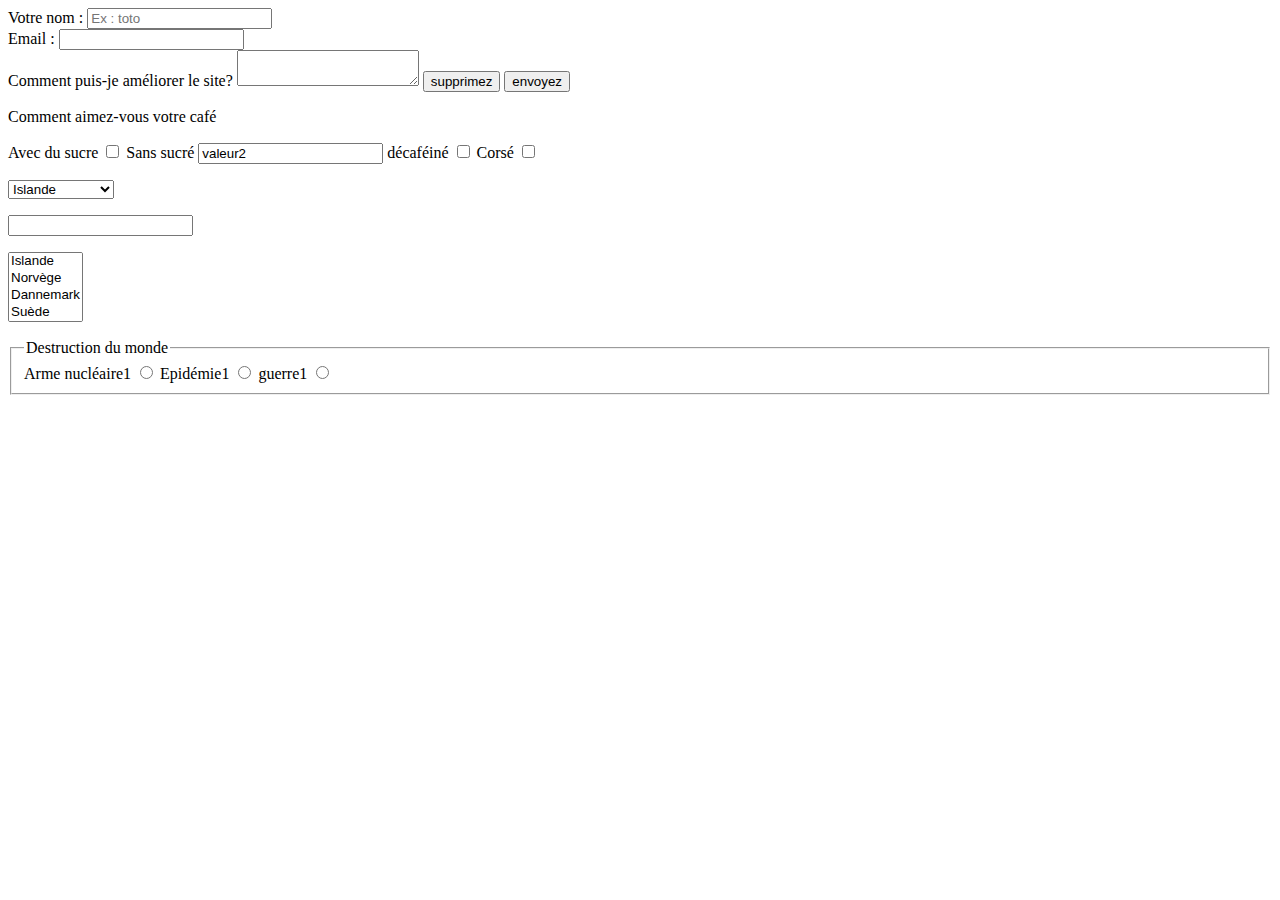
<file: formulaire.html>
<!DOCTYPE html>

<html lang="fr">
    <head>
    <meta charset="utf-8" />
        <title> test formulaire </title>
    </head>
    <body>
      <form action="" method="post">
        <label for="name">Votre nom :</label>
        <input type="text" name="pseudo" id="name" placeholder="Ex : toto" maxlength="5" required />
        
        <br/>
        <label for="mail"> Email :</label>
        <input type="mail" name="mail" id="mail"/>
        
        <br/>
        <label for = "commentaire"> Comment puis-je améliorer le site?</label>
        <textarea type="text" name="commentaire" id="commentaire" >
        </textarea>
        
        <button type="reset"> supprimez</button>       
        <button type="submit">envoyez</button>
        
        <p> Comment aimez-vous votre café</p>
        <label for="sucré">Avec du sucre</label>
        <input type="checkbox" name="sucré" id="sucré" value="valeur1"/>
        <label for="Sanssucré">Sans sucré</label>
        <input type="Sanssucré" name="Sanssucré" id="Sanssucré" value="valeur2"/>
        <label for="décaféiné">décaféiné</label>
        <input type="checkbox" name="décaféiné" id="décaféiné" value="valeur3"/>
        <label for="Corsé">Corsé</label>
        <input type="checkbox" name="Corsé" id="Corsé" value="valeur3"/>
        <p>
        <select name="pays">
          <optgroup label="Europe">
          <option value="1">Islande</option>
          <option value="2">Norvège</option>
          <option value="3">Dannemark</option>
          <option value="4">Suède</option>
          <option value="5">Finland</option>
          </optgroup>   
        <optgroup label="Afrique">
          <option value="1">Maroc</option>
          <option value="2">Algérie</option>
          <option value="3">Tunisie</option>
          <option value="4">Lybie</option>
          <option value="5">Egypte</option>
          </optgroup>           
        </select>
        </p>
        
        
        <input type="text" required />
        
        <p>
        <select name="pays" multiple>
          <option value="1">
          Islande
          </option>
          <option value="2">
          Norvège
          </option>
          <option value="3">
          Dannemark
          </option>
          <option value="4">
          Suède
          </option>
          <option value="5">
          Finland
          </option>        
        </select>
        </p>
        
        <fieldset>
        <legend> Destruction du monde </legend>
        <label for="nucléaire1">Arme nucléaire1</label>
        <input type="radio" name="arme" id="nucléaire1"/>
        <label for="épidémie1">Epidémie1</label>
        <input type="radio" name="arme" id="épidémie1"/>
        <label for="guerre1">guerre1</label>
        <input type="radio" name="arme" id="guerre1"/>
        </fieldset>
        
      </form>
    
    
    </body>
</html>
</file>
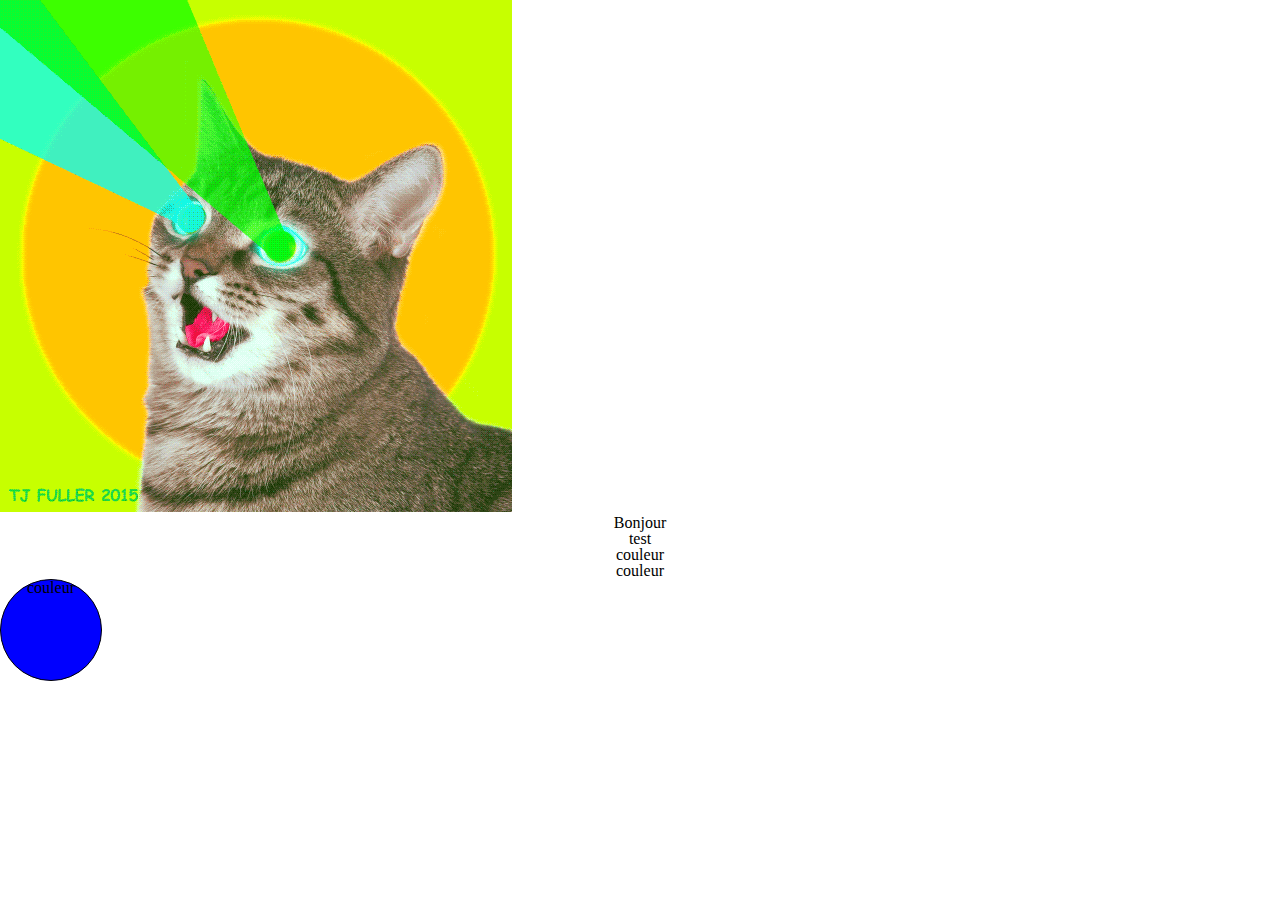
<file: test.html>
<!DOCTYPE html>

<html lang="fr">
    <head>
    <link href="reset_css.css" rel="stylesheet" type="text/css"/>     
    <link href="style.css" rel="stylesheet" type="text/css"/>
    <meta charset="utf-8" />
            <title> Premier cours de CSS </title>
    </head>
    <body>
<img src="chatlaser1.gif" alt="chatlaser" class="chatlaser"/>  
<div id="rouge" class="carre rouge" align="center"> <p>Bonjour</p></div>
<div id="vert" class="carre vert" align="center"> test </div>
<div id="bleu" class="carre bleu" align="center"> couleur</div>
<div id="noir" class="carre noir" align="center"> couleur</div>
<div id="marron" class="carre marron" align="center"> couleur</div>
    
    
    <div class="fleche_haut"></div>
    <div class="fleche_bas"></div>
    <div class="fleche_gauche"></div>
    <div class="fleche_droite"></div>


    </body>
</html>
</file>
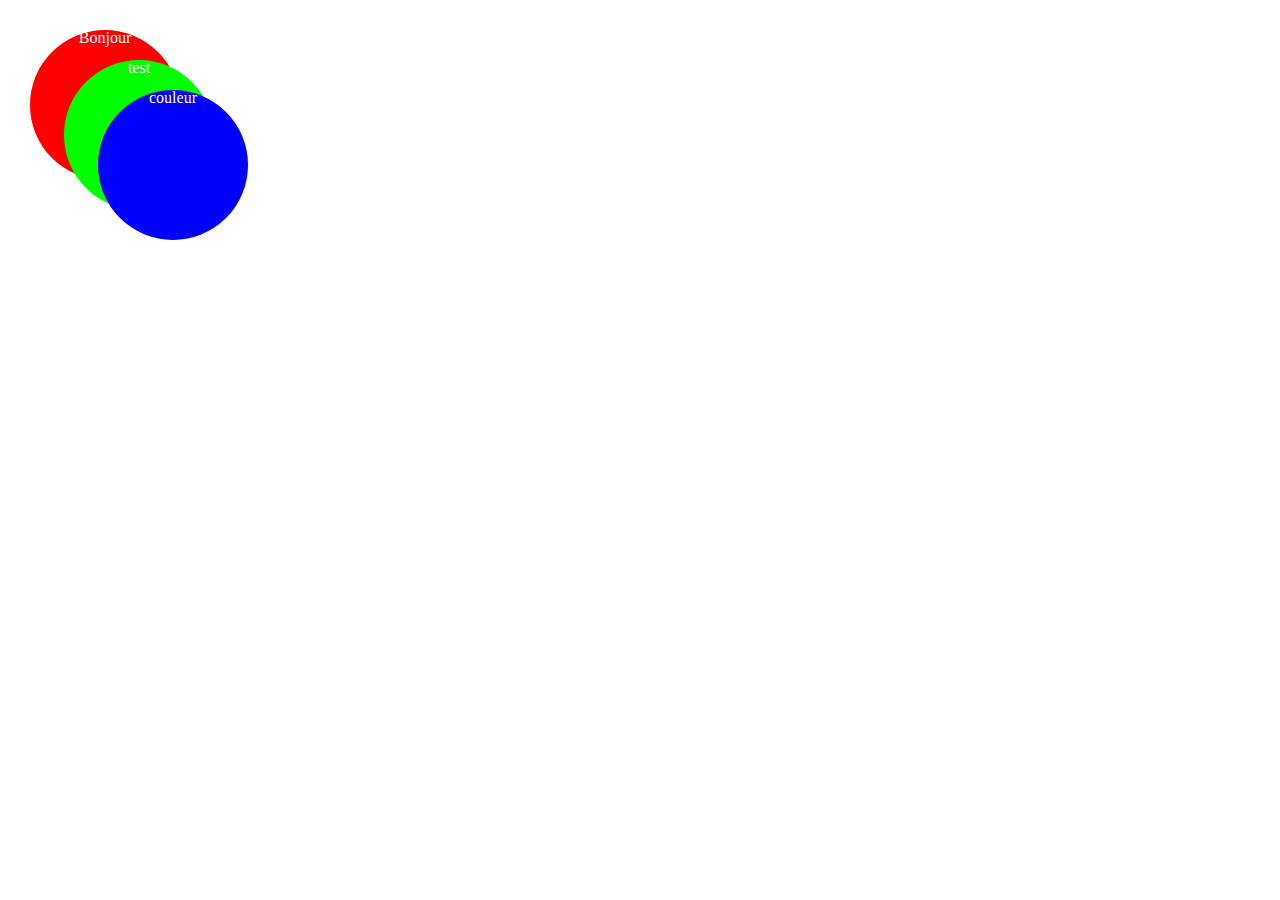
<file: test2.html>
<!DOCTYPE html>

<html lang="fr">
    <head>
    <link href="reset_css.css" rel="stylesheet" type="text/css"/> 
    <link href="style2.css" rel="stylesheet" type="text/css"/>
    <meta charset="utf-8" />
            <title> Premier cours de CSS </title>
    </head>
    <body>
<div id="rouge" class="carre rouge" align="center"> Bonjour </div>
<div id="vert" class="carre vert" align="center"> test </div>
<div id="bleu" class="carre bleu" align="center"> couleur</div>
    </body>
</html>
</file>
<file: style.css>
/*.carre {
  color: white;
  height: 150px;
  width: 150px;
  text-align: center;
  border-radius: 10px;
}

.rouge{
  background-color:#FF0000;
  position: absolute; 
  top: 30px; 
  left: 30px; 
}
/*.vert{
  background-color:#00FF00;
  position: absolute; 
  top: 60px; 
  left: 60px; 
}*/
/*.rouge:hover{
  background-color:#00FF00;
}*/
/*
p::before{content:"****";}
p::after{content:"****";}*/

/*.bleu{  
   position: absolute;
   background-color:#0000FF;
  top: 90px; 
  left: 90px; 
}*/
/*
.noir{
  background-color:black;
   position: absolute; 
  top: 20px; 
  right: 20px; 
}

.marron{
  background-color:maroon;
  padding: 20px;
  border: 10px black dashed;
  padding: 10px 10px;
  position: absolute; 
  top: 10px; 
  right: 10px; 
}  

.fleche_droite {
    width: 0; 
    height: 0; 
    border-top: 60px solid transparent;
    border-bottom: 60px solid transparent;
    border-left: 80px solid green;
    position: relative; 
    top: 300px; 
    left: 700px;
}*/


.marron {
  border-style: solid;
  border-width: 1px;
  display: block;
  width: 100px;
  height: 100px;
  border-radius:100px;
  background-color: #0000FF;
  animation-iteration-count: infinite;
  animation-direction:alternate;
  transition: width 2s, height 2s, background-color 2s, transform 2s;
  transition-timing-function: ease-in-out;
}

.marron:hover {
  background-color: #FFCCCC;
  width: 200px;
  height: 200px;
  transform: rotate(180deg);
}
</file>
<file: style2.css>
.carre {
  color: white;
  height: 150px;
  width: 150px;
  display:inline-block;
  border-radius: 75px;
}

.rouge{
  background-color:#FF0000;
  position: relative; 
  top: 30px; 
  left: 30px; 
  
}
.vert{
  background-color:#00FF00;
  position: relative; 
  top: 60px; 
  left: -90px; 
}

.bleu{  
  position: relative;
  background-color:#0000FF;
  top: 90px; 
  left: -210px; 
}
</file>
